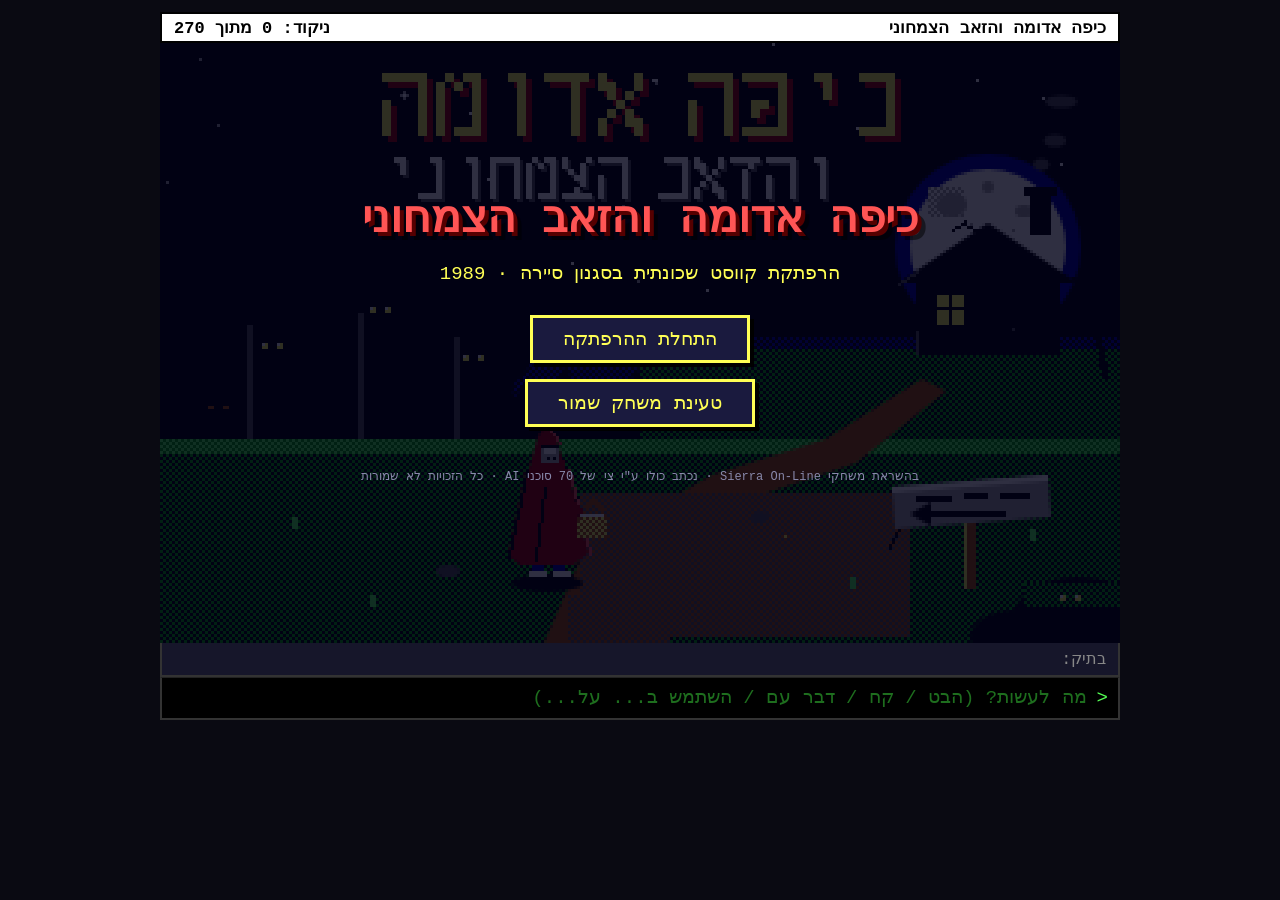
<file: index.html>
<!DOCTYPE html>
<html lang="he" dir="rtl">
<head>
<meta charset="UTF-8">
<meta name="viewport" content="width=device-width, initial-scale=1">
<title>כיפה אדומה והזאב הצמחוני — קווסט</title>
<link rel="stylesheet" href="css/style.css">
</head>
<body>
<div id="game">
  <div id="statusbar"><span id="st-name"></span><span id="hud-controls" class="hidden"><button id="btn-save" class="hud-btn" title="שמירת המשחק (Ctrl+S)">שמירה</button><button id="btn-load-hud" class="hud-btn" title="טעינת המשחק השמור">טעינה</button></span><span id="st-score"></span></div>
  <div id="screenwrap">
    <canvas id="screen" width="320" height="200"></canvas>
    <div id="toast"></div>
    <div id="msgbox" class="hidden">
      <div id="msgname"></div>
      <div id="msgtext"></div>
      <div id="msghint">לחצו או ENTER להמשך</div>
    </div>
    <div id="deathbox" class="hidden">
      <div id="deathtitle">נחה על משכבה בשלום</div>
      <div id="deathtext"></div>
      <div class="btns">
        <button id="btn-restore">שחזור</button>
        <button id="btn-restart">מההתחלה</button>
      </div>
    </div>
    <div id="titlebox">
      <h1 id="title-h1"></h1>
      <h2 id="title-h2"></h2>
      <button id="btn-start">התחלת ההרפתקה</button>
      <button id="btn-load">טעינת משחק שמור</button>
      <p class="cr">בהשראת משחקי Sierra On-Line · נכתב כולו ע"י צי של 70 סוכני AI · כל הזכויות לא שמורות</p>
    </div>
  </div>
  <div id="invbar"><span id="inv-label">בתיק:</span><span id="inv-items"></span></div>
  <div id="suggest"></div>
  <div id="inputbar"><span id="prompt">&gt;</span><input id="cmd" autocomplete="off" placeholder="מה לעשות? (הבט / קח / דבר עם / השתמש ב... על...)"></div>
</div>

<!-- מנוע -->
<script src="js/engine/palette.js"></script>
<script src="js/engine/audio.js"></script>
<script src="js/engine/sprites.js"></script>
<script src="js/engine/parser.js"></script>
<script src="js/engine/core.js"></script>
<script src="js/engine/items.js"></script>

<!-- דיאלוג כללי -->
<script src="js/dialog/snark.js"></script>

<!-- ספרייטים -->
<script src="js/sprites/s_red.js"></script>
<script src="js/sprites/s_villains.js"></script>
<script src="js/sprites/s_town.js"></script>
<script src="js/sprites/s_misc.js"></script>

<!-- אמנות -->
<script src="js/art/art_title.js"></script>
<script src="js/art/art01.js"></script>
<script src="js/art/art02.js"></script>
<script src="js/art/art03.js"></script>
<script src="js/art/art04.js"></script>
<script src="js/art/art05.js"></script>
<script src="js/art/art06.js"></script>
<script src="js/art/art07.js"></script>
<script src="js/art/art08.js"></script>
<script src="js/art/art09.js"></script>
<script src="js/art/art10.js"></script>
<script src="js/art/art11.js"></script>
<script src="js/art/art12.js"></script>
<script src="js/art/art13.js"></script>
<script src="js/art/art14.js"></script>

<!-- מוזיקה ואפקטים -->
<script src="js/music/m_title.js"></script>
<script src="js/music/m_hood.js"></script>
<script src="js/music/m_forest.js"></script>
<script src="js/music/m_grill.js"></script>
<script src="js/music/m_river.js"></script>
<script src="js/music/m_grandma.js"></script>
<script src="js/music/m_danger.js"></script>
<script src="js/music/m_end.js"></script>
<script src="js/music/sfx.js"></script>

<!-- סצנות -->
<script src="js/scenes/scene01.js"></script>
<script src="js/scenes/scene02.js"></script>
<script src="js/scenes/scene03.js"></script>
<script src="js/scenes/scene04.js"></script>
<script src="js/scenes/scene05.js"></script>
<script src="js/scenes/scene06.js"></script>
<script src="js/scenes/scene07.js"></script>
<script src="js/scenes/scene08.js"></script>
<script src="js/scenes/scene09.js"></script>
<script src="js/scenes/scene10.js"></script>
<script src="js/scenes/scene11.js"></script>
<script src="js/scenes/scene12.js"></script>
<script src="js/scenes/scene13.js"></script>
<script src="js/scenes/scene14.js"></script>

<script src="js/boot.js"></script>
</body>
</html>
</file>
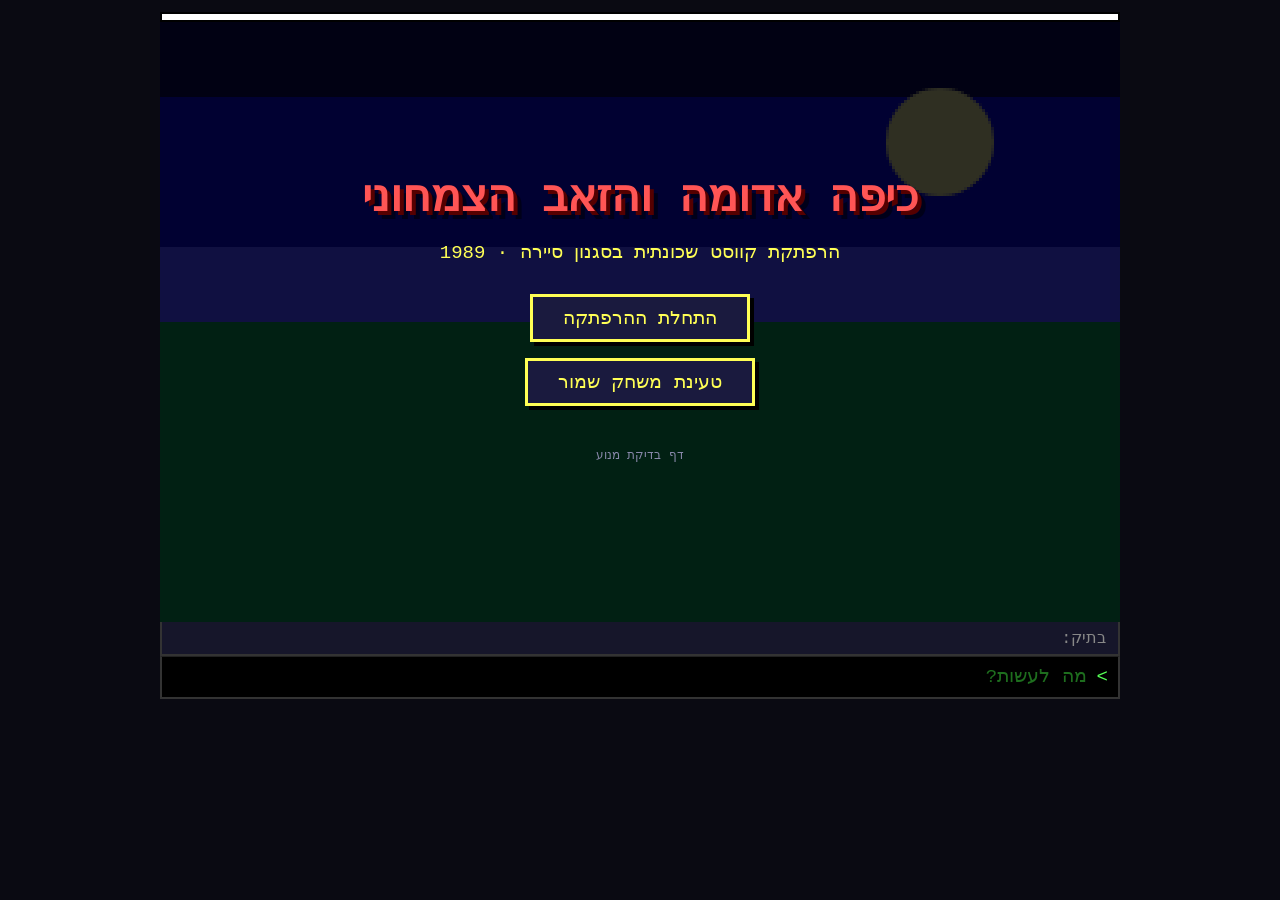
<file: test/dev.html>
<!DOCTYPE html>
<html lang="he" dir="rtl">
<head>
<meta charset="UTF-8">
<title>בדיקת מנוע — dev</title>
<link rel="stylesheet" href="../css/style.css">
</head>
<body>
<div id="game">
  <div id="statusbar"><span id="st-name"></span><span id="st-score"></span></div>
  <div id="screenwrap">
    <canvas id="screen" width="320" height="200"></canvas>
    <div id="msgbox" class="hidden">
      <div id="msgname"></div>
      <div id="msgtext"></div>
      <div id="msghint">לחצו או ENTER להמשך</div>
    </div>
    <div id="deathbox" class="hidden">
      <div id="deathtitle">נחה על משכבה בשלום</div>
      <div id="deathtext"></div>
      <div class="btns">
        <button id="btn-restore">שחזור</button>
        <button id="btn-restart">מההתחלה</button>
      </div>
    </div>
    <div id="titlebox">
      <h1 id="title-h1"></h1>
      <h2 id="title-h2"></h2>
      <button id="btn-start">התחלת ההרפתקה</button>
      <button id="btn-load">טעינת משחק שמור</button>
      <p class="cr">דף בדיקת מנוע</p>
    </div>
  </div>
  <div id="invbar"><span id="inv-label">בתיק:</span><span id="inv-items"></span></div>
  <div id="inputbar"><span id="prompt">&lt;</span><input id="cmd" autocomplete="off" placeholder="מה לעשות?"></div>
</div>

<script src="../js/engine/palette.js"></script>
<script src="../js/engine/audio.js"></script>
<script src="../js/engine/sprites.js"></script>
<script src="../js/engine/parser.js"></script>
<script src="../js/engine/core.js"></script>
<script src="../js/engine/items.js"></script>
<script>
/* Minimal test content — simulates what the content agents will provide */
RH.registerArt('art_title', function (ctx, P, t) {
  P.bands(ctx, 0, 0, 320, 100, [0, 1, 1, 9]);
  P.circle(ctx, 260, 40, 18, 18, 14);
  P.rect(ctx, 0, 100, 320, 100, 2);
  if (Math.floor(t * 2) % 2) P.px(ctx, 50, 20, 15);
});
RH.registerArt('art01', function (ctx, P, t) {
  P.rect(ctx, 0, 0, 320, 118, 3);          // wall
  P.rect(ctx, 0, 118, 320, 82, 6);         // floor
  P.dither(ctx, 0, 110, 320, 8, 3, 6);
  P.rect(ctx, 284, 86, 30, 78, 4);         // door
  P.rect(ctx, 108, 118, 36, 6, 8);         // "tv"
  P.rect(ctx, 150, 128, 80, 42, 1);        // "sofa"
  P.circle(ctx, 244, 75, 16, 17, 13);      // "picture"
});
RH.registerMusic('m_hood', {
  bpm: 120,
  voices: [
    { wave: 'square', vol: 0.1, notes: [['C4', 1], ['E4', 1], ['G4', 1], ['E4', 1]] },
    { wave: 'triangle', vol: 0.15, notes: [['C2', 2], ['G2', 2]] },
  ],
});
RH.registerScene({
  id: 'scene01', name: 'חדר בדיקה', art: 'art01', music: 'm_hood', horizon: 118,
  look: 'חדר בדיקות של המנוע. אם את רואה אותו — המנוע חי.',
  enter(g) {
    if (!g.flag('seen01')) { g.flag('seen01', 1); g.say('ברוכה הבאה לבדיקת המנוע.', 'שורה שנייה של פתיח.'); }
  },
  hotspots: [
    { id: 'door', names: ['דלת'], rect: [284, 86, 30, 78],
      look: 'דלת בדיקה. מאחוריה — עוד בדיקות.',
      open(g) { g.say('הדלת נפתחת. וואו.'); g.addScore(10, 'p_test'); },
    },
    { id: 'sofa', names: ['ספה'], rect: [150, 128, 80, 42],
      look: 'ספה וירטואלית.', take: 'היא גדולה ממך פי שלוש.',
      use: { phone(g) { g.say('הנחת את הטלפון על הספה. מרגש.'); } },
    },
    { id: 'npc', names: ['בודק'], rect: [40, 92, 36, 78], sprite: 'generic', pos: [58, 170],
      talk(g) { g.sayAs('הבודק', 'שלום! אני NPC.', 'יש לי שתי שורות.'); },
      give: { basket(g) { g.say('הבודק קיבל את הסלסלה ושמח.'); g.takeItem('basket'); } },
    },
  ],
  exits: { right: { to: 'scene01' } },
});
</script>
<script src="../js/boot.js"></script>
</body>
</html>
</file>
<file: css/style.css>
/* מראה רטרו — Sierra 1989 */
* { box-sizing: border-box; }
body {
  background: #0a0a12;
  color: #ddd;
  font-family: 'Courier New', Courier, monospace;
  direction: rtl;
  margin: 0;
  display: flex;
  justify-content: center;
}
#game { width: min(960px, 100vw); margin: 12px auto; }

#statusbar {
  background: #fff;
  color: #000;
  font-weight: bold;
  display: flex;
  align-items: center;
  justify-content: space-between;
  padding: 3px 12px;
  font-size: 17px;
  border: 2px solid #000;
}

#hud-controls { display: flex; align-items: center; gap: 8px; }
.hud-btn {
  font-family: inherit;
  font-size: 13px;
  padding: 2px 14px;
  background: #1a1a3e;
  color: #ffff55;
  border: 2px solid #1a1a3e;
  box-shadow: 2px 2px 0 #888;
  cursor: pointer;
}
.hud-btn:hover { background: #ffff55; color: #1a1a3e; }
.hud-btn:active { transform: translate(1px, 1px); box-shadow: 1px 1px 0 #888; }

#toast {
  position: absolute;
  bottom: 8%; left: 50%;
  transform: translateX(-50%);
  background: #1a1a3e;
  color: #ffff55;
  border: 2px solid #ffff55;
  padding: 8px 22px;
  font-size: 16px;
  box-shadow: 4px 4px 0 rgba(0,0,0,.6);
  z-index: 6;
  opacity: 0;
  transition: opacity .25s;
  pointer-events: none;
  white-space: nowrap;
}
#toast.show { opacity: 1; }

#screenwrap { position: relative; width: 100%; aspect-ratio: 8 / 5; background: #000; }
canvas#screen {
  width: 100%; height: 100%;
  touch-action: manipulation;
  image-rendering: pixelated;
  image-rendering: crisp-edges;
  display: block;
  cursor: crosshair;
}

#msgbox {
  position: absolute;
  top: 9%; right: 11%; left: 11%;
  background: #f4e8c8;
  color: #1a1a1a;
  border: 4px double #a00000;
  box-shadow: 8px 8px 0 rgba(0,0,0,.55);
  padding: 16px 20px 8px;
  font-size: 20px;
  line-height: 1.55;
  text-align: right;
  cursor: pointer;
  white-space: pre-wrap;
}
#msgname { color: #a00000; font-weight: bold; margin-bottom: 4px; }
#msghint { color: #8a7d5c; font-size: 12px; text-align: left; margin-top: 8px; }

#deathbox {
  position: absolute;
  top: 21%; right: 16%; left: 16%;
  background: #2b0000;
  color: #ffd9d9;
  border: 4px double #ff5555;
  box-shadow: 8px 8px 0 rgba(0,0,0,.7);
  padding: 22px 24px;
  font-size: 20px;
  line-height: 1.6;
  text-align: center;
  white-space: pre-wrap;
}
#deathtitle { color: #ff5555; font-size: 26px; font-weight: bold; margin-bottom: 12px; }
#deathbox .btns { margin-top: 18px; display: flex; gap: 14px; justify-content: center; }

#titlebox {
  position: absolute; inset: 0;
  background: rgba(2, 2, 24, .82);
  display: flex; flex-direction: column;
  align-items: center; justify-content: center;
  gap: 16px;
  text-align: center;
}
#titlebox h1 {
  color: #ff5555;
  font-size: 44px;
  margin: 0;
  text-shadow: 4px 4px 0 #550000, 8px 8px 0 rgba(0,0,0,.5);
}
#titlebox h2 { color: #ffff55; font-size: 19px; font-weight: normal; margin: 0 0 14px; }
#titlebox .cr { color: #8888aa; font-size: 12px; margin-top: 26px; }

button {
  font-family: inherit;
  font-size: 19px;
  background: #1a1a3e;
  color: #ffff55;
  border: 3px solid #ffff55;
  padding: 9px 30px;
  cursor: pointer;
  box-shadow: 4px 4px 0 #000;
}
button:hover { background: #ffff55; color: #1a1a3e; }
button:active { transform: translate(2px, 2px); box-shadow: 1px 1px 0 #000; }

#invbar {
  background: #16162a;
  border: 2px solid #333;
  border-top: none;
  padding: 6px 12px;
  min-height: 32px;
  font-size: 16px;
}
#inv-label { color: #888; margin-left: 10px; }
.inv-item { margin-left: 16px; color: #ffff55; cursor: pointer; }
.inv-item:hover { color: #fff; text-decoration: underline; }

#inputbar {
  display: flex;
  background: #000;
  border: 2px solid #333;
  border-top: 1px solid #222;
  padding: 8px 10px;
  align-items: center;
}
#prompt { color: #55ff55; margin-left: 8px; font-size: 19px; direction: ltr; unicode-bidi: isolate; }

#suggest {
  display: none;
  flex-wrap: wrap;
  gap: 6px;
  background: #000;
  border: 2px solid #333;
  border-bottom: none;
  padding: 6px 10px;
}
.sug-chip {
  color: #ffff55;
  border: 1px solid #3a3a16;
  background: #161608;
  border-radius: 3px;
  padding: 3px 10px;
  font-size: 15px;
  cursor: pointer;
  user-select: none;
  white-space: nowrap;
}
.sug-chip:hover { color: #fff; border-color: #ffff55; }
#cmd {
  flex: 1;
  background: #000;
  color: #55ff55;
  border: none;
  font: 19px 'Courier New', monospace;
  direction: rtl;
  outline: none;
}
#cmd::placeholder { color: #1e6e1e; }

#hoverlabel {
  position: absolute;
  display: none;
  pointer-events: none;
  background: #000;
  color: #ffff55;
  border: 1px solid #ffff55;
  padding: 2px 9px;
  font-size: 15px;
  z-index: 5;
  white-space: nowrap;
}

.hidden { display: none !important; }

/* Mobile — scale typography and chrome down */
@media (max-width: 700px) {
  body { margin: 0; }
  #game { margin: 0 auto; }
  #statusbar { font-size: 13px; padding: 2px 8px; }
  .hud-btn { font-size: 11px; padding: 2px 9px; }
  #hud-controls { gap: 5px; }
  #toast { font-size: 13px; padding: 6px 16px; }
  #msgbox { font-size: 15px; padding: 10px 12px 6px; border-width: 3px; }
  #deathbox { font-size: 15px; padding: 14px 14px; }
  #deathtitle { font-size: 19px; }
  #titlebox h1 { font-size: 26px; }
  #titlebox h2 { font-size: 14px; }
  #titlebox .cr { font-size: 10px; padding: 0 12px; }
  button { font-size: 16px; padding: 8px 22px; }
  #invbar { font-size: 13px; }
  #inputbar { padding: 6px 8px; }
  #cmd, #prompt { font-size: 16px; }
  #hoverlabel { display: none !important; }
}
</file>
